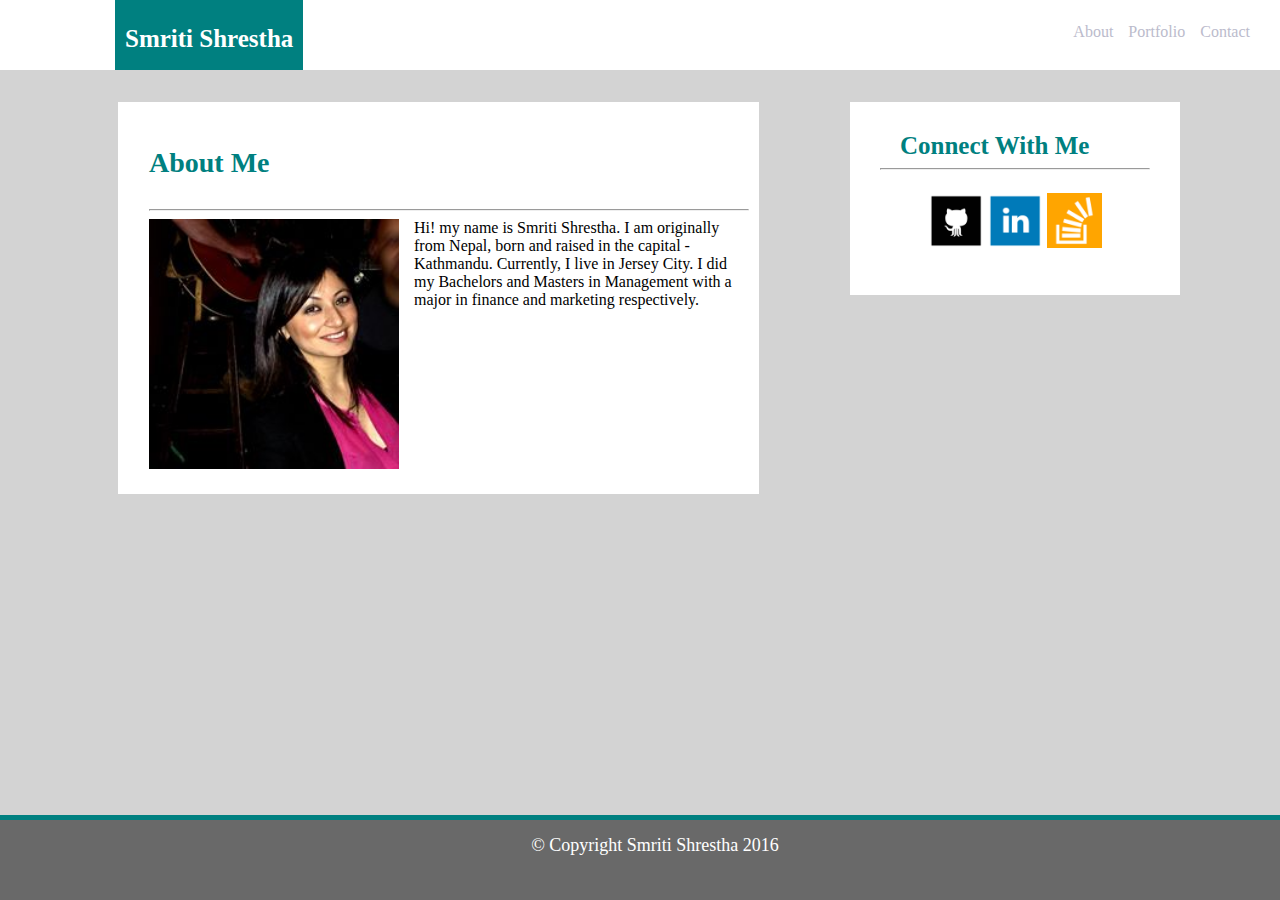
<file: index.html>
<!doctype html>
<html>
	<head>
		<meta name="viewport" content="width=device-width, initial-scale=1">
		<title>Smriti Shrestha-About</title>
		<link href="assets/css/reset.css" rel="stylesheet" type="text/css" />
		<link type="text/css" rel="stylesheet" href="./assets/css/styles.css">
	</head>
	<body>
		<!-- navbar begins -->
		<nav>
			<div class="logo">
				<span class="main-page">Smriti Shrestha</span>
			</div>
			<ul class="navbar-right">
				<li><a href="contact.html">Contact</a></li>
				<li><a href="portfolio.html"/>Portfolio</li>
				<li><a href="#"/>About</a></li>
			</ul>
		</nav>
		<!-- nav bar ends -->
		<!-- wrapper begins -->
		<div class="wrapper">
			<section class="main-content">
				<!--<article class="about-me-content"> -->
					<h3 class="header">About Me</h3>
					<hr />
					<div class="binder">
						<p class="aboutText nonHeadFont"><img src="./assets/images/profile.jpg" height="250px" width="250px" id="picture" class="portPhoto"/>Hi! my name is Smriti Shrestha. I am originally from Nepal, born and raised in the capital - Kathmandu. Currently, I live in Jersey City. I did my Bachelors and Masters in Management with a major in finance and marketing respectively.</p>
						<!--<p class="aboutText nonHeadFont">Back home, I was also helping out in the family business of Interior services and Furniture manufacturing as an Assistant Designer and Project Manager. After coming to the United States it took me a while to figure out what I wanted to do next in my life. My curiosity led me to join Rutgers Coding Bootcamp which I consider is the best step in my life so far! </p>-->
					</div>
				<!--</article>-->
			</section>
			<!-- sidebar begins -->
			<aside class="connect-with-me">
				<div class="connect-content">
					<h3 class="smaller-heading">Connect With Me</h3>
					<hr />
					<div class="connectingLinks">
						<a href="#"><img src="./assets/images/github_logo.png" height="55px" width="55px" class="github_logo"></a>
						<a href="#"><img src="./assets/images/linkedin_logo.png" height="55px" width="55px"class="linkedin_logo"></a>
						<a href="#"><img src="./assets/images/stackoverflow_logo.png" height="55px" width="55px"class="stackoverflow_logo"></a>
					</div>
				</div>
			</aside>
			<!-- side bar ends -->
			<div class="push"></div>
		</div>
		<!-- wrapper ends -->
		<!-- footer begins -->
		<footer>
			<p class="footerText nonHeadFont">&copy Copyright Smriti Shrestha 2016</p>
		</footer>
		<!-- footer ends -->
	</body>
</html>
</file>
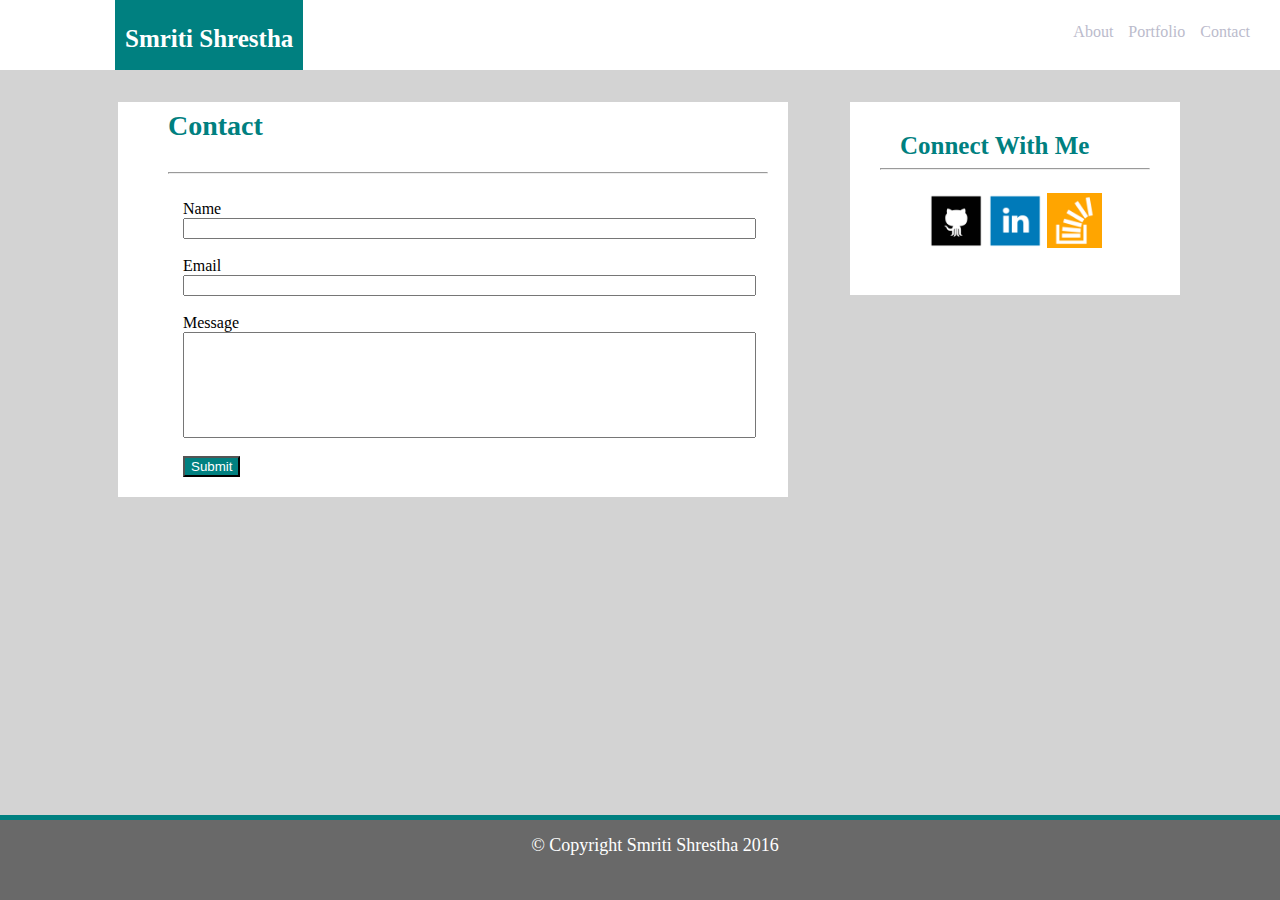
<file: contact.html>
<!doctype html>
<html>
	<head>
		<meta name="viewport" content="width=device-width, initial-scale=1">
		<title>Smriti Shrestha-Contact</title>
		<link href="assets/css/reset.css" rel="stylesheet" type="text/css">
		<link type="text/css" rel="stylesheet" href="./assets/css/styles.css">
	</head>
	<body>
		<!-- nav bar begins -->
		<nav>
			<div class="logo">
				<span class="main-page">Smriti Shrestha</span>
			</div>
			<ul class="navbar-right">
				<li><a href="#">Contact</a></li>
				<li><a href="portfolio.html">Portfolio</a></li>
				<li><a href="index.html">About</a></li>
			</ul>
		</nav>
		<!-- nav bar ends -->
		<!-- wrapper begins -->
		<div class="wrapper">
			<section class="main-contact-content">
				
				<h3 class="header">Contact</h3>
				<hr />
				<br>
				<div class="formElement">
					
					<form class="formModule">
						<strong>Name </strong><br>
						<input type="text" class="fillIn">
						<br><br>
						<strong>Email </strong><br>
						<input type="text" class="fillIn">
						<br><br>
						<strong>Message </strong><br>
						<input type="text" id="msg">
						<br>
						<br>
						<input type="submit" value="Submit" id="button">
						
					</form>
					
				</div>
				
			</section>
			<!-- side bar begins -->
			<aside class="connect-with-me">
				<div class="connect-content">
					<h3 class="smaller-heading">Connect With Me</h3>
					<hr />
					<div class="connectingLinks">
						<a href="#"><img src="./assets/images/github_logo.png" height="55px" width="55px" class="github_logo"></a>
						<a href="#"><img src="./assets/images/linkedin_logo.png" height="55px" width="55px"class="linkedin_logo"></a>
						<a href="#"><img src="./assets/images/stackoverflow_logo.png" height="55px" width="55px"class="stackoverflow_logo"></a>
					</div>
				</div>
			</aside>
			<!-- side bar ends -->
		</div>
		<!-- footer begins -->
		<footer>
			<p class="footerText nonHeadFont">&copy Copyright Smriti Shrestha 2016</p>
		</footer>
		<!-- footer ends -->
	</body>
</html>
</file>
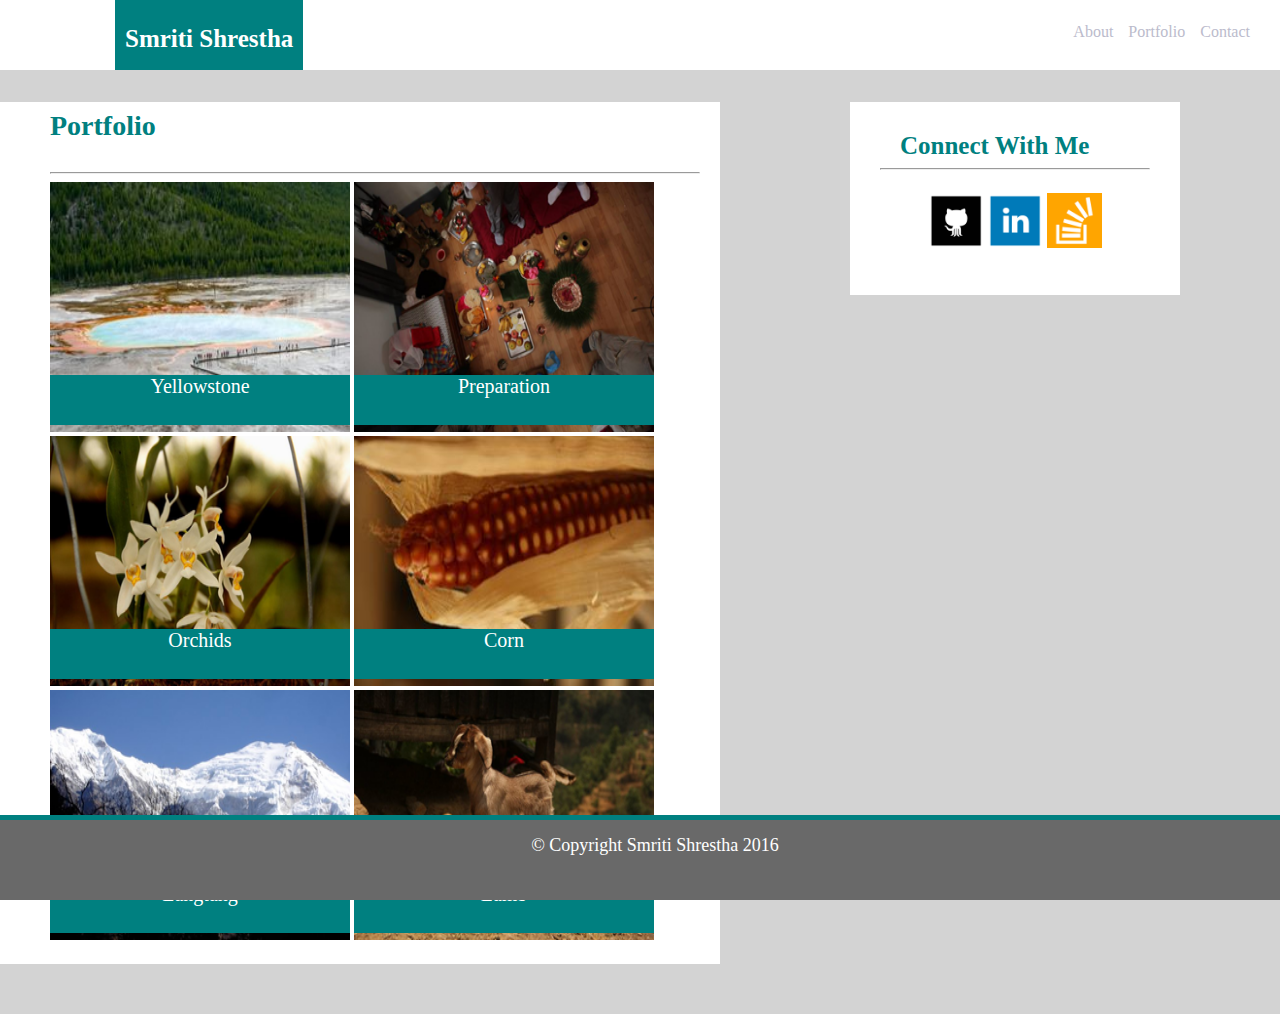
<file: portfolio.html>
<!doctype html>
<html>
	<head>
		<meta name="viewport" content="width=device-width, initial-scale=1">
		<title>Smriti Shrestha-Portfolio</title>
		<link href="assets/css/reset.css" rel="stylesheet" type="text/css" />
		<link type="text/css" rel="stylesheet" href="./assets/css/styles.css">
	</head>
	<body>
		<!-- nav bar begins -->
		<nav>
			<div class="logo">
				<span class="main-page">Smriti Shrestha</span>
			</div>
			<ul class="navbar-right">
				<li><a href="contact.html">Contact</a></li>
				<li><a href="#">Portfolio</a></li>
				<li><a href="index.html">About</a></li>
			</ul>
		</nav>
		<!-- nav bar ends -->
		<!-- wrapper begins -->
		<div class="wrapper">
			<section class="main-portfolio-content">
				
				<h3 class="header">Portfolio</h3>
				<hr />
				<div class="portfolio-images">
					
					<div class="picWrapper">
						<a href="#"><img src="./assets/images/yellowstone.png" height="250px" width="300px">
							<div class="caption">
								<p>Yellowstone</p>
							</div></a>
						</div>
						
						<div class="picWrapper">
							<a href="#"><img src="./assets/images/preparation.png" height="250px" width="300px">
								<div class="caption">
									<p>Preparation</p>
								</div></a>
							</div>
							
							<div class="picWrapper">
								<a href="#"><img src="./assets/images/orchids.png" height="250px" width="300px">
									<div class="caption">
										<p>Orchids</p>
									</div></a>
								</div>
								
								<div class="picWrapper">
									<a href="#"><img src="./assets/images/corn.png" height="250px" width="300px">
										<div class="caption">
											<p>Corn</p>
										</div></a>
									</div>
									
									<div class="picWrapper">
										<a href="#"><img src="./assets/images/langtang.png" height="250px" width="300px">
											<div class="caption">
												<p>Langtang</p>
											</div></a>
										</div>
										<div class="picWrapper">
											<a href="#"><img src="./assets/images/lamb.png" height="250px" width="300px">
												<div class="caption">
													<p>Lamb</p>
												</div></a>
											</div>
											
										</div>
										
									</section>
									<!-- side bar begins -->
									<aside class="connect-with-me">
										<div class="connect-content">
											<h3 class="smaller-heading">Connect With Me</h3>
											<hr />
											<div class="connectingLinks">
												<a href="#"><img src="./assets/images/github_logo.png" height="55px" width="55px" class="github_logo"></a>
												<a href="#"><img src="./assets/images/linkedin_logo.png" height="55px" width="55px"class="linkedin_logo"></a>
												<a href="#"><img src="./assets/images/stackoverflow_logo.png" height="55px" width="55px"class="stackoverflow_logo"></a>
												
												
											</div>
										</div>
									</aside>
									<!-- side bar ends -->
								</div>
								<!-- wrapper ends -->
								<!-- footer begins -->
								<footer>
									<p class="footerText nonHeadFont">&copy Copyright Smriti Shrestha 2016</p>
								</footer>
							</body>
						</html>
</file>
<file: assets/css/styles.css>
body {
font-family: "Arial";
height: 100%;
width: 100%;
margin: 0;
padding: 0;
background-color: #D3D3D3;
display: block;
border: 0;
font: inherit;
vertical-align: baseline;
}

.wrapper {

height: auto !important;
height: 100%;
margin: 0 auto -4em;
clear:both;
}

.push {
height: 35px;
}
/* beginning of the nav bar */
nav{
background-color: white;
height: 70px;
width: 100%;
text-decoration: none;
display: block;
}
/* Name portion */
.logo {
float: left;
height: 40px;
margin-left: 115px;
padding: 10px;
padding-bottom: 5px;
background-color: teal;
font-size: 25px;
font-family: Georgia,Times;
padding-top: 25px;
font-weight: bold;

}
a {
color: #bbc;
text-decoration: none;
}
.main-page {
color: white;
}
.navbar-right {
padding: 15px 30px;
float: right;
list-style: none;
vertical-align: baseline;
}
li {

float: right;
padding-left: 15px;
padding-top: 8px;
color: #bbc;

}
.formElement {
margin-left: 100px;
margin-right: 500px;

}
.nav-links{
color: grey;
}
.main-content {
margin-top: 32px;
margin-left: 118px;
background-color: white;
float: left;
margin-bottom: 50px;
display: block;
width: 600px;
padding: 45px 10px 25px 31px;
}

.header {
font-size: 28px;
font-family: "Georgia", "Times";
color: teal;
font-weight: bold;
margin-bottom: 30px;
}
#picture {
float: left;
padding-right: 15px;
}
.connect-with-me {
background-color: white;
float: right;
width: 270px;
margin-top: 32px;
margin-left: 10px;
margin-right: 100px;
padding: 30px 30px 43px 30px;
display: block;
}
.connecting-links {
display: block;
}
.smaller-heading{
font-size: 25px;
font-family: "Georgia", "Times";
color: teal;
font-weight: bold;
margin bottom: 30px;
margin-left: 20px;
}
.connectingLinks {
padding-top: 15px;
text-align: center;
}

footer {
margin-top: 20px;
border-top: 5px solid teal;
background-color: #696969;
padding: 15px;
clear: both;
color: white;
position: fixed;
height: 50px;
width: 100%;
left: 0px;
bottom: 0px;
text-align: center;
font-size:18px;
}
/* Portfolio page styling*/
.portfolio-images {
display: inline;
}
.main-portfolio-content {
margin-top: 32px;

background-color: white;
float: left;
margin-bottom: 50px;
display: block;
width: 650px;
padding: 8px 20px 20px 50px;
}
.portfolio-content {
width: 600px;
padding: 45px 10px 25px 31px;
display: inline;
}
.caption {
width: 300px;
height: 50px;
font-size: 20px;
background-color: teal;
color: white;
position: absolute;
left:0;
bottom: 10px;
text-align: center;
}
.picWrapper{
position: relative;
display: inline;
}
#details, .homepage {
color: #bbc;
}
/*contact page styling*/
.main-contact-content{
margin-top: 32px;
margin-left: 118px;
background-color: white;
float: left;
margin-bottom: 50px;
display: block;
width: 600px;
padding: 8px 20px 20px 50px;
}

.formElement {
margin-left: 15px;
margin-right: 20px;
}
#button {
background-color: teal;
color: white;
width: 10%;
}
.fillIn {
width: 100%;
}
#msg {
width: 100%;
height: 100px;
}



@media screen and (max-width: 980px) {
	.wrapper {
	width: 800px;
	margin: 50px auto;
	}
	
	.main-content {
		margin-top: 10px;
		margin-left: -40px;
		margin-bottom: 50px;
		height: auto;
		width: 425px;
		padding: 45px 10px 25px 31px;
		float: left;
		display: block;
	}

	.portPhoto {
	width: 150px;
	height: 150px;
	clear: both;
	padding-bottom: 10px;
	}

	.aboutText {
	clear: both;
	margin: 0 auto;
	}
	/*contact*/
	.main-contact-content {
		margin-top: 10px;
		margin-left: 25px;
		margin-bottom: 50px;
		height: auto;
		float: left;
		display: block;
		width: 340px;
		padding-left: 10px;
	}

	.header{
	font-size: 25px;
	margin-bottom: 18px;
	margin-top: 10px;
	margin-left: 15px;
	}
	
	.fillIn {
	font: 16px sans-serif #ccc;
	width: 100%;
	height: 15px;
	}

	#msg {
	font: 16px sans-serif #ccc;
	width: 100%;
	height: 80px;
	}

	#button {
	width: 20%;
	}
	/*portfolio*/
	.portfolio-images {
		padding: 10px;
	}
	.main-portfolio-content {
	width: 400px;
	padding: 30px;
	margin-bottom: 80px;
	margin-top: 10px;
	}
	.picWrapper {
	width: 265px;
	height: 240px;
	margin-left: 40px;
	}
	.caption {
	top: -50px;
	font-size: 15px;
	line-height: 50px;
	}
	/*side bar*/
	.connect-with-me {
	width: 250px;
	height: 150px;
	padding: 13px;
	margin-right: 30px;
	margin-top: 10px;
	}

	.smaller-heading {
	font-size: 20px;
	}
	.github_logo
	.linkedin_logo
	.stackoverflow_logo {
	background-size: 65px;
	width: 65px;
	height: 65px;
	}
	.connectingLinks {
	margin: 0 auto;
	width: 210px;
	}
	.connect-content {
	font-size: 20px;
	}
	/* FOOTER */
	.footer {
	height: 45px;
	font-size: 15px;
	}
	.footerText {
	line-height: 50px;
	}

}

@media screen and (max-width: 768px) {
	.wrapper {
	width: 600px;
	margin: 30px;
	}
	.logo{
	margin-left: 28px;
	}
	.header {
	line-height: 50px;
	margin-bottom: -10px;
	margin-left: 20px;
	font-size: 24px;
	}

	.aboutText {
	float: left;
	display: inline-block;
	width: 580px;
	margin: 0;
	clear: none;
	}

	footer{
		position:;
	}

	.portPhoto {
	width: 175px;
	height: 175px;
	clear: both;
	}

	.main-content {
	width: 580px;
    margin-left: 14px;
    padding: 5px 10px 0px 31px;
    display: block;
	margin-bottom: 20px;
	
	}
	.portphoto {
	width: 200px;
	display: inline-block;
	}
	/*contact*/

	input {
	font: 16px sans-serif #ccc;
	width: 380px;
	height: 20px;
	}
	
	/*portfolio*/

	.main-portfolio-content {
	width: 400px;
	padding: 30px;
	margin-bottom: 80px;
	}
	.picWrapper {
	width: 300px;
	height: 200px;
	margin-left: 5px;
	}
	.caption {
	top: 50px;
	font-size: 15px;
	line-height: 50px;
	}

	/*connect*/
	.connect-with-me {
	width: 615px;
	height: 110px;
	padding: 2px;
	margin-left:14px ;
	text-align: left;
	float: left;
	}
	.connectingLinks {
	width: 580px;
	padding-top: 0px;
	}
	.connectingLinks
	.smaller-heading {
	margin-left: 50px;
	padding: 6px;
	}
	.nonHeadFont {
	font-size: 14px;
	}
	/*contact page*/
	.main-contact-content {
	height: auto;
	padding: 2px;
	clear: both;
	margin: 0 auto 40px auto;
	width: 615px;
	}

	.fillIn {
	width: 570px;
	height: 15px;
	}

	#msg {
		width: 570px;
		height: 80px;
	}


	.formModule {
		padding: 5px;
		padding-bottom: 5px;
		width:600px;
	}
	
	#button {
		width: 15%;
		height: 30px;
	}
	/*profolio page*/
	.main-portfolio-content {
	width:620px;
	margin-bottom: 80px;
	}
	.picWrapper {
	width: 300px;
	height: 200px;
	}
	.caption {
	font-size: 20px;
	line-height: 50px;
	top: -50px;
	}
}
@media screen and (max-width: 640px) {
	.wrapper {
	width: 400px;
	margin: 20px 20px;
	height: 600px;
	}
	.main-content
	.main-portfolio-content
	.main-contact-content {
	width: 580px;
	}
	.main-page {
	margin-left: 200px;
	}
	.header {
	line-height: 60px;
	}
	.main-content {
	padding: 2px;
	width: 575px;
	margin-top: 100px;
	}
	li {
	float: right;
	padding-left: 15px;
	margin-right: 100px;
	margin-top: -10px;
	}
	.portPhoto {
	width: 500px;
	height: 500px;
	padding-left: 47px;
	}
	/*aside*/
	.connect-with-me
	 {
	width: 570px;
	height: 125px;
	padding: 6px;
	margin-bottom: 90px;
	}
	.connectingLinks {
	width: 175px;
	height: 20px;
	display: inline-block;
	left: 0;
	margin: 0 0 0 30px;
	}
	.connect-content {
	margin: 0 auto;
	width: 500px;
	display: inline-block;
	}
	.smaller-heading{
	font-size: 20px;
	}
	footer {
		padding-top: 0px;
	}
	/*portfolio*/
	.main-portfolio-content {
	padding: 2px;
	width: 500px;
	margin-left: 50px;
	margin-top: 75px;
	}
	
	.portfolio-images {
	margin: 0 auto;
	}
	nav, .logo {
	clear: both;
	width: 100%;
	margin: 0;
	padding: 0;
	line-height: 70px;
	float: left;
	height: 70px;
	}
	.navbar-right {
	clear: both;
	width: 100%;
	height: 35px;
	background-color: #fff;
	margin-bottom: 20px;
	margin-right: 0;
	padding-top: 0px;
	}

	.picWrapper {
	width: 520px;
	height: 400px;
	display: inline;
	font-size: 23px;
	margin: 10px;
	clear: both;
	margin-left: 85px;
	}
	.caption {
	top: -50px;
	line-height: 70px;
	}
	.portfolio-content {
	font-size: 27px;
	}
	.footer {
	height: 40px;
	font-size: 15px;
	line-height: 90px;
	position: ;
	}
	/*contact page*/
	.main-contact-content {
	height: auto;
	padding: 2px;
	width: 575px;
	margin-top: 100px;
	margin-left: 14px;
	}
	.header {
	font-size: 20px;
	margin-left: 20px;
	}

	.formModule {
	width: 300px;
	}
	.fillIn {
	width: 475px;
	height: 15px;
	}

	#msg {
		width: 475px;
		height: 60px;
	}

}
</file>
